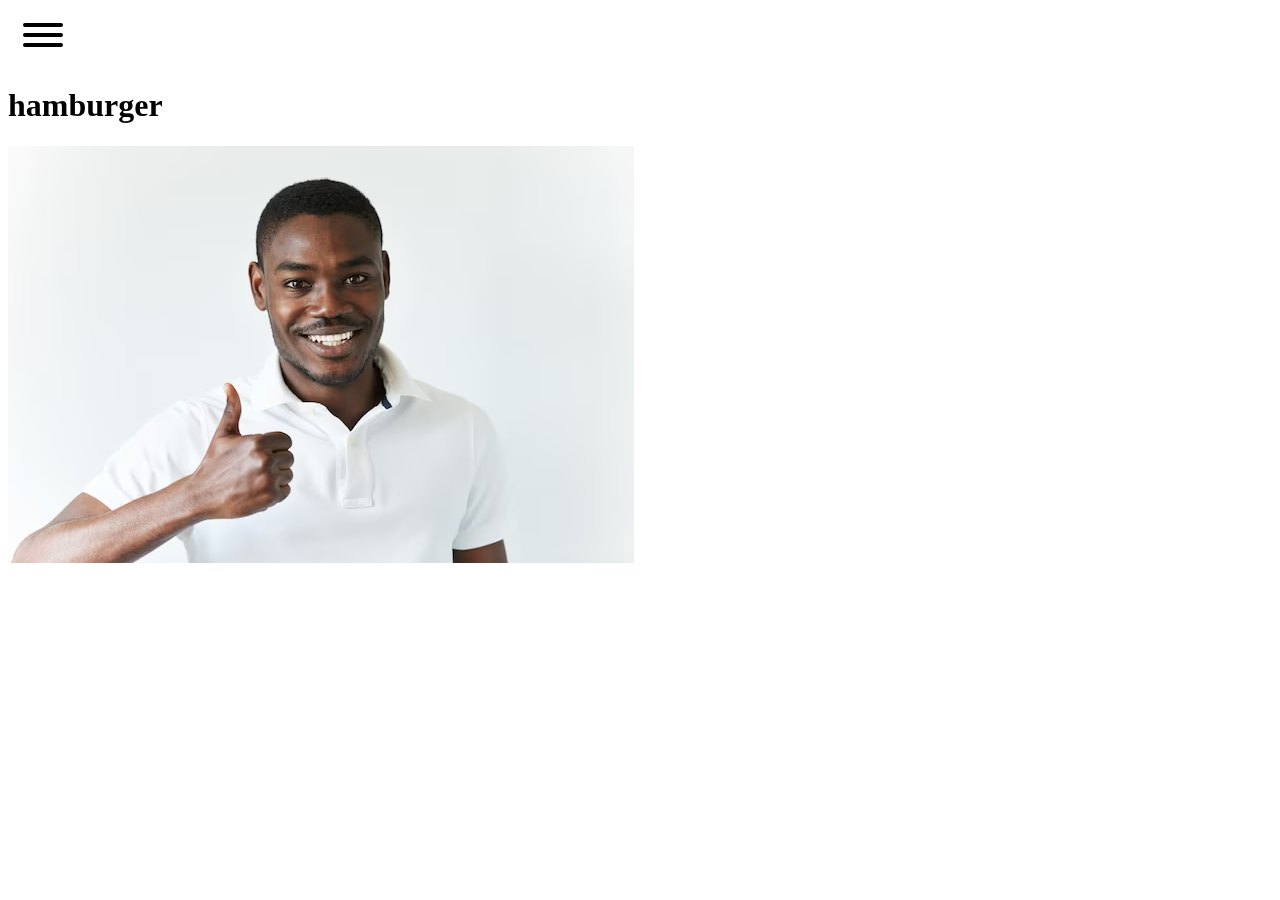
<file: docs/index.html>
<!DOCTYPE html>
<html lang="en">
<head>
    <meta charset="UTF-8">
    <meta name="viewport" content="width=device-width, initial-scale=1.0">
    <link rel="stylesheet" href="libraries/aos.css">
    <link href="libraries/hamburgers.css" rel="stylesheet">
    <link rel="stylesheet" href="styles.css">
    <title>Document</title>
</head>
<body>


            <div  data-aos="flip-down"
            data-aos-duration="500" class="hamburger hamburger--minus">
                <div data-aos="flip-down"
                data-aos-duration="500" class="hamburger-box">
                  <div data-aos="flip-down"
                  data-aos-duration="500" class="hamburger-inner"></div>
                </div>
              </div>
    
    <h1 data-aos="flip-down"
        data-aos-duration="1000">hamburger</h1>

        <img src="img/african-american-man-white-t-shirt_273609-14752.avif"
        data-aos="fade-up"
        data-aos-duration="3000">

    </div>

    <script src="libraries/aos.js"></script>

    <script src="script.js"></script>
    <script>
        AOS.init();
    </script>
</body>
</html>
</file>
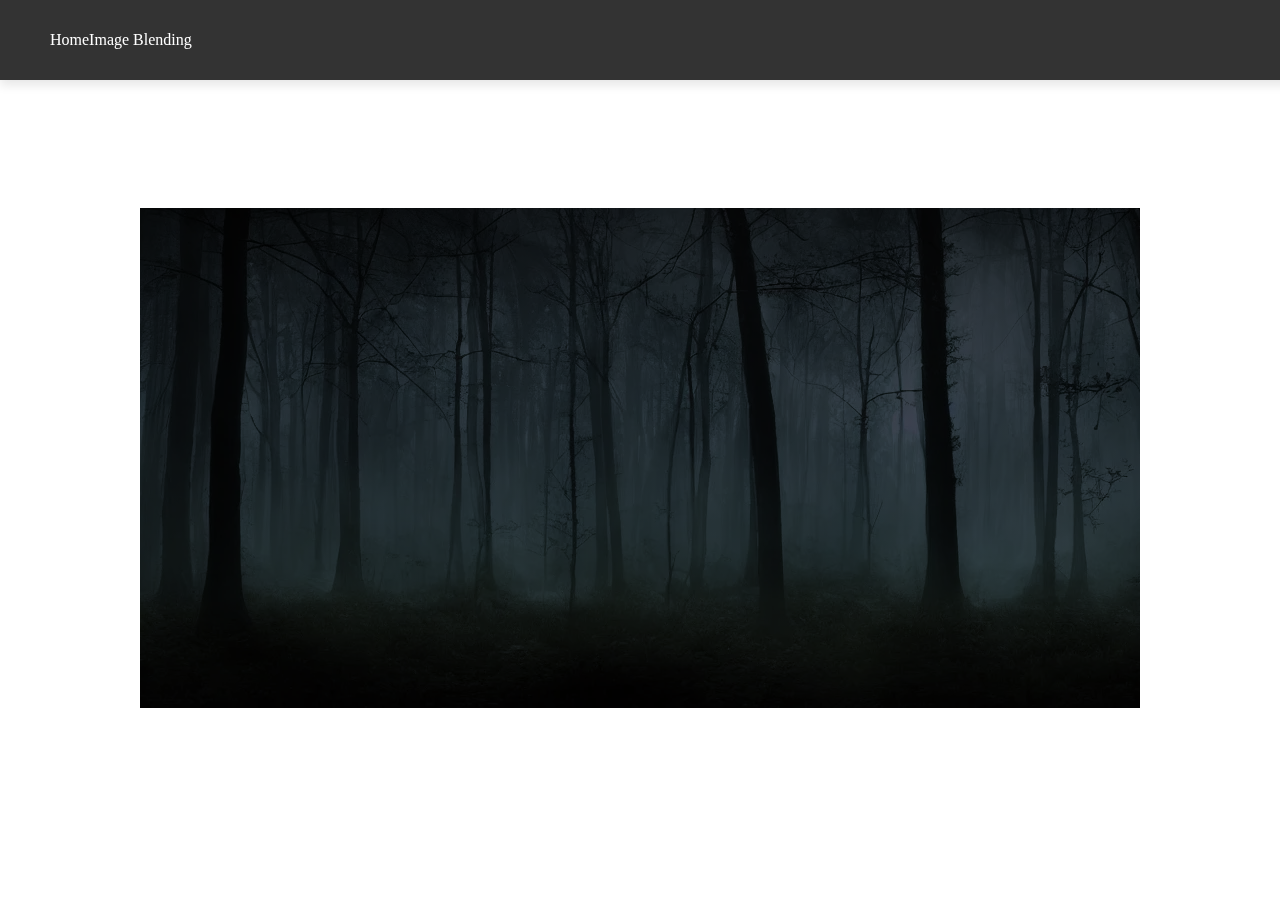
<file: docs/imageBlending.html>
<!DOCTYPE html>
<html lang="en">
<head>
    <meta charset="UTF-8">
    <meta name="viewport" content="width=device-width, initial-scale=1.0">
    <link rel="stylesheet" href="styles.css">
    <title>Document</title>
</head>
<body>
    <nav>
        <a href="index.html">Home</a>
        <a href="imageBlending.html">Image Blending</a>
    </nav>
    <div class="container">
        <canvas id="canvas-image-blending" ></canvas>
        </div>



        <script src="libraries/granim.js"></script>
        <script src="script.js"></script>
</body>
</html>
</file>
<file: docs/styles.css>
.hamburger {
    vertical-align: middle;
  }
  canvas {
    display: block;
    width: 1000px;
    
}
.body2 {
  z-index: 1;
}
.container {
  display: flex;
  justify-content: center;
  align-items: center;
  height: 100vh;
}

nav {
  position: fixed;
  top: 0;
  left: 0;
  width: 100%;
  height: 80px;
  background-color: #333;
  display: flex;
  align-items: center;
  padding: 0 50px;
  box-shadow: 0 5px 10px rgba(0, 0, 0, 0.1);
  z-index: 1;
}

a{
  text-decoration: none;
  color: white;
}
</file>
<file: docs/libraries/hamburgers.css>
/*!
 * Hamburgers
 * @description Tasty CSS-animated hamburgers
 * @author Jonathan Suh @jonsuh
 * @site https://jonsuh.com/hamburgers
 * @link https://github.com/jonsuh/hamburgers
 */
.hamburger {
  padding: 15px 15px;
  display: inline-block;
  cursor: pointer;
  transition-property: opacity, filter;
  transition-duration: 0.15s;
  transition-timing-function: linear;
  font: inherit;
  color: inherit;
  text-transform: none;
  background-color: transparent;
  border: 0;
  margin: 0;
  overflow: visible; }
  .hamburger:hover {
    opacity: 0.7; }
  .hamburger.is-active:hover {
    opacity: 0.7; }
  .hamburger.is-active .hamburger-inner,
  .hamburger.is-active .hamburger-inner::before,
  .hamburger.is-active .hamburger-inner::after {
    background-color: #000; }

.hamburger-box {
  width: 40px;
  height: 24px;
  display: inline-block;
  position: relative; }

.hamburger-inner {
  display: block;
  top: 50%;
  margin-top: -2px; }
  .hamburger-inner, .hamburger-inner::before, .hamburger-inner::after {
    width: 40px;
    height: 4px;
    background-color: #000;
    border-radius: 4px;
    position: absolute;
    transition-property: transform;
    transition-duration: 0.15s;
    transition-timing-function: ease; }
  .hamburger-inner::before, .hamburger-inner::after {
    content: "";
    display: block; }
  .hamburger-inner::before {
    top: -10px; }
  .hamburger-inner::after {
    bottom: -10px; }

/*
   * 3DX
   */
.hamburger--3dx .hamburger-box {
  perspective: 80px; }

.hamburger--3dx .hamburger-inner {
  transition: transform 0.15s cubic-bezier(0.645, 0.045, 0.355, 1), background-color 0s 0.1s cubic-bezier(0.645, 0.045, 0.355, 1); }
  .hamburger--3dx .hamburger-inner::before, .hamburger--3dx .hamburger-inner::after {
    transition: transform 0s 0.1s cubic-bezier(0.645, 0.045, 0.355, 1); }

.hamburger--3dx.is-active .hamburger-inner {
  background-color: transparent !important;
  transform: rotateY(180deg); }
  .hamburger--3dx.is-active .hamburger-inner::before {
    transform: translate3d(0, 10px, 0) rotate(45deg); }
  .hamburger--3dx.is-active .hamburger-inner::after {
    transform: translate3d(0, -10px, 0) rotate(-45deg); }

/*
   * 3DX Reverse
   */
.hamburger--3dx-r .hamburger-box {
  perspective: 80px; }

.hamburger--3dx-r .hamburger-inner {
  transition: transform 0.15s cubic-bezier(0.645, 0.045, 0.355, 1), background-color 0s 0.1s cubic-bezier(0.645, 0.045, 0.355, 1); }
  .hamburger--3dx-r .hamburger-inner::before, .hamburger--3dx-r .hamburger-inner::after {
    transition: transform 0s 0.1s cubic-bezier(0.645, 0.045, 0.355, 1); }

.hamburger--3dx-r.is-active .hamburger-inner {
  background-color: transparent !important;
  transform: rotateY(-180deg); }
  .hamburger--3dx-r.is-active .hamburger-inner::before {
    transform: translate3d(0, 10px, 0) rotate(45deg); }
  .hamburger--3dx-r.is-active .hamburger-inner::after {
    transform: translate3d(0, -10px, 0) rotate(-45deg); }

/*
   * 3DY
   */
.hamburger--3dy .hamburger-box {
  perspective: 80px; }

.hamburger--3dy .hamburger-inner {
  transition: transform 0.15s cubic-bezier(0.645, 0.045, 0.355, 1), background-color 0s 0.1s cubic-bezier(0.645, 0.045, 0.355, 1); }
  .hamburger--3dy .hamburger-inner::before, .hamburger--3dy .hamburger-inner::after {
    transition: transform 0s 0.1s cubic-bezier(0.645, 0.045, 0.355, 1); }

.hamburger--3dy.is-active .hamburger-inner {
  background-color: transparent !important;
  transform: rotateX(-180deg); }
  .hamburger--3dy.is-active .hamburger-inner::before {
    transform: translate3d(0, 10px, 0) rotate(45deg); }
  .hamburger--3dy.is-active .hamburger-inner::after {
    transform: translate3d(0, -10px, 0) rotate(-45deg); }

/*
   * 3DY Reverse
   */
.hamburger--3dy-r .hamburger-box {
  perspective: 80px; }

.hamburger--3dy-r .hamburger-inner {
  transition: transform 0.15s cubic-bezier(0.645, 0.045, 0.355, 1), background-color 0s 0.1s cubic-bezier(0.645, 0.045, 0.355, 1); }
  .hamburger--3dy-r .hamburger-inner::before, .hamburger--3dy-r .hamburger-inner::after {
    transition: transform 0s 0.1s cubic-bezier(0.645, 0.045, 0.355, 1); }

.hamburger--3dy-r.is-active .hamburger-inner {
  background-color: transparent !important;
  transform: rotateX(180deg); }
  .hamburger--3dy-r.is-active .hamburger-inner::before {
    transform: translate3d(0, 10px, 0) rotate(45deg); }
  .hamburger--3dy-r.is-active .hamburger-inner::after {
    transform: translate3d(0, -10px, 0) rotate(-45deg); }

/*
   * 3DXY
   */
.hamburger--3dxy .hamburger-box {
  perspective: 80px; }

.hamburger--3dxy .hamburger-inner {
  transition: transform 0.15s cubic-bezier(0.645, 0.045, 0.355, 1), background-color 0s 0.1s cubic-bezier(0.645, 0.045, 0.355, 1); }
  .hamburger--3dxy .hamburger-inner::before, .hamburger--3dxy .hamburger-inner::after {
    transition: transform 0s 0.1s cubic-bezier(0.645, 0.045, 0.355, 1); }

.hamburger--3dxy.is-active .hamburger-inner {
  background-color: transparent !important;
  transform: rotateX(180deg) rotateY(180deg); }
  .hamburger--3dxy.is-active .hamburger-inner::before {
    transform: translate3d(0, 10px, 0) rotate(45deg); }
  .hamburger--3dxy.is-active .hamburger-inner::after {
    transform: translate3d(0, -10px, 0) rotate(-45deg); }

/*
   * 3DXY Reverse
   */
.hamburger--3dxy-r .hamburger-box {
  perspective: 80px; }

.hamburger--3dxy-r .hamburger-inner {
  transition: transform 0.15s cubic-bezier(0.645, 0.045, 0.355, 1), background-color 0s 0.1s cubic-bezier(0.645, 0.045, 0.355, 1); }
  .hamburger--3dxy-r .hamburger-inner::before, .hamburger--3dxy-r .hamburger-inner::after {
    transition: transform 0s 0.1s cubic-bezier(0.645, 0.045, 0.355, 1); }

.hamburger--3dxy-r.is-active .hamburger-inner {
  background-color: transparent !important;
  transform: rotateX(180deg) rotateY(180deg) rotateZ(-180deg); }
  .hamburger--3dxy-r.is-active .hamburger-inner::before {
    transform: translate3d(0, 10px, 0) rotate(45deg); }
  .hamburger--3dxy-r.is-active .hamburger-inner::after {
    transform: translate3d(0, -10px, 0) rotate(-45deg); }

/*
   * Arrow
   */
.hamburger--arrow.is-active .hamburger-inner::before {
  transform: translate3d(-8px, 0, 0) rotate(-45deg) scale(0.7, 1); }

.hamburger--arrow.is-active .hamburger-inner::after {
  transform: translate3d(-8px, 0, 0) rotate(45deg) scale(0.7, 1); }

/*
   * Arrow Right
   */
.hamburger--arrow-r.is-active .hamburger-inner::before {
  transform: translate3d(8px, 0, 0) rotate(45deg) scale(0.7, 1); }

.hamburger--arrow-r.is-active .hamburger-inner::after {
  transform: translate3d(8px, 0, 0) rotate(-45deg) scale(0.7, 1); }

/*
   * Arrow Alt
   */
.hamburger--arrowalt .hamburger-inner::before {
  transition: top 0.1s 0.1s ease, transform 0.1s cubic-bezier(0.165, 0.84, 0.44, 1); }

.hamburger--arrowalt .hamburger-inner::after {
  transition: bottom 0.1s 0.1s ease, transform 0.1s cubic-bezier(0.165, 0.84, 0.44, 1); }

.hamburger--arrowalt.is-active .hamburger-inner::before {
  top: 0;
  transform: translate3d(-8px, -10px, 0) rotate(-45deg) scale(0.7, 1);
  transition: top 0.1s ease, transform 0.1s 0.1s cubic-bezier(0.895, 0.03, 0.685, 0.22); }

.hamburger--arrowalt.is-active .hamburger-inner::after {
  bottom: 0;
  transform: translate3d(-8px, 10px, 0) rotate(45deg) scale(0.7, 1);
  transition: bottom 0.1s ease, transform 0.1s 0.1s cubic-bezier(0.895, 0.03, 0.685, 0.22); }

/*
   * Arrow Alt Right
   */
.hamburger--arrowalt-r .hamburger-inner::before {
  transition: top 0.1s 0.1s ease, transform 0.1s cubic-bezier(0.165, 0.84, 0.44, 1); }

.hamburger--arrowalt-r .hamburger-inner::after {
  transition: bottom 0.1s 0.1s ease, transform 0.1s cubic-bezier(0.165, 0.84, 0.44, 1); }

.hamburger--arrowalt-r.is-active .hamburger-inner::before {
  top: 0;
  transform: translate3d(8px, -10px, 0) rotate(45deg) scale(0.7, 1);
  transition: top 0.1s ease, transform 0.1s 0.1s cubic-bezier(0.895, 0.03, 0.685, 0.22); }

.hamburger--arrowalt-r.is-active .hamburger-inner::after {
  bottom: 0;
  transform: translate3d(8px, 10px, 0) rotate(-45deg) scale(0.7, 1);
  transition: bottom 0.1s ease, transform 0.1s 0.1s cubic-bezier(0.895, 0.03, 0.685, 0.22); }

/*
   * Arrow Turn
   */
.hamburger--arrowturn.is-active .hamburger-inner {
  transform: rotate(-180deg); }
  .hamburger--arrowturn.is-active .hamburger-inner::before {
    transform: translate3d(8px, 0, 0) rotate(45deg) scale(0.7, 1); }
  .hamburger--arrowturn.is-active .hamburger-inner::after {
    transform: translate3d(8px, 0, 0) rotate(-45deg) scale(0.7, 1); }

/*
   * Arrow Turn Right
   */
.hamburger--arrowturn-r.is-active .hamburger-inner {
  transform: rotate(-180deg); }
  .hamburger--arrowturn-r.is-active .hamburger-inner::before {
    transform: translate3d(-8px, 0, 0) rotate(-45deg) scale(0.7, 1); }
  .hamburger--arrowturn-r.is-active .hamburger-inner::after {
    transform: translate3d(-8px, 0, 0) rotate(45deg) scale(0.7, 1); }

/*
   * Boring
   */
.hamburger--boring .hamburger-inner, .hamburger--boring .hamburger-inner::before, .hamburger--boring .hamburger-inner::after {
  transition-property: none; }

.hamburger--boring.is-active .hamburger-inner {
  transform: rotate(45deg); }
  .hamburger--boring.is-active .hamburger-inner::before {
    top: 0;
    opacity: 0; }
  .hamburger--boring.is-active .hamburger-inner::after {
    bottom: 0;
    transform: rotate(-90deg); }

/*
   * Collapse
   */
.hamburger--collapse .hamburger-inner {
  top: auto;
  bottom: 0;
  transition-duration: 0.13s;
  transition-delay: 0.13s;
  transition-timing-function: cubic-bezier(0.55, 0.055, 0.675, 0.19); }
  .hamburger--collapse .hamburger-inner::after {
    top: -20px;
    transition: top 0.2s 0.2s cubic-bezier(0.33333, 0.66667, 0.66667, 1), opacity 0.1s linear; }
  .hamburger--collapse .hamburger-inner::before {
    transition: top 0.12s 0.2s cubic-bezier(0.33333, 0.66667, 0.66667, 1), transform 0.13s cubic-bezier(0.55, 0.055, 0.675, 0.19); }

.hamburger--collapse.is-active .hamburger-inner {
  transform: translate3d(0, -10px, 0) rotate(-45deg);
  transition-delay: 0.22s;
  transition-timing-function: cubic-bezier(0.215, 0.61, 0.355, 1); }
  .hamburger--collapse.is-active .hamburger-inner::after {
    top: 0;
    opacity: 0;
    transition: top 0.2s cubic-bezier(0.33333, 0, 0.66667, 0.33333), opacity 0.1s 0.22s linear; }
  .hamburger--collapse.is-active .hamburger-inner::before {
    top: 0;
    transform: rotate(-90deg);
    transition: top 0.1s 0.16s cubic-bezier(0.33333, 0, 0.66667, 0.33333), transform 0.13s 0.25s cubic-bezier(0.215, 0.61, 0.355, 1); }

/*
   * Collapse Reverse
   */
.hamburger--collapse-r .hamburger-inner {
  top: auto;
  bottom: 0;
  transition-duration: 0.13s;
  transition-delay: 0.13s;
  transition-timing-function: cubic-bezier(0.55, 0.055, 0.675, 0.19); }
  .hamburger--collapse-r .hamburger-inner::after {
    top: -20px;
    transition: top 0.2s 0.2s cubic-bezier(0.33333, 0.66667, 0.66667, 1), opacity 0.1s linear; }
  .hamburger--collapse-r .hamburger-inner::before {
    transition: top 0.12s 0.2s cubic-bezier(0.33333, 0.66667, 0.66667, 1), transform 0.13s cubic-bezier(0.55, 0.055, 0.675, 0.19); }

.hamburger--collapse-r.is-active .hamburger-inner {
  transform: translate3d(0, -10px, 0) rotate(45deg);
  transition-delay: 0.22s;
  transition-timing-function: cubic-bezier(0.215, 0.61, 0.355, 1); }
  .hamburger--collapse-r.is-active .hamburger-inner::after {
    top: 0;
    opacity: 0;
    transition: top 0.2s cubic-bezier(0.33333, 0, 0.66667, 0.33333), opacity 0.1s 0.22s linear; }
  .hamburger--collapse-r.is-active .hamburger-inner::before {
    top: 0;
    transform: rotate(90deg);
    transition: top 0.1s 0.16s cubic-bezier(0.33333, 0, 0.66667, 0.33333), transform 0.13s 0.25s cubic-bezier(0.215, 0.61, 0.355, 1); }

/*
   * Elastic
   */
.hamburger--elastic .hamburger-inner {
  top: 2px;
  transition-duration: 0.275s;
  transition-timing-function: cubic-bezier(0.68, -0.55, 0.265, 1.55); }
  .hamburger--elastic .hamburger-inner::before {
    top: 10px;
    transition: opacity 0.125s 0.275s ease; }
  .hamburger--elastic .hamburger-inner::after {
    top: 20px;
    transition: transform 0.275s cubic-bezier(0.68, -0.55, 0.265, 1.55); }

.hamburger--elastic.is-active .hamburger-inner {
  transform: translate3d(0, 10px, 0) rotate(135deg);
  transition-delay: 0.075s; }
  .hamburger--elastic.is-active .hamburger-inner::before {
    transition-delay: 0s;
    opacity: 0; }
  .hamburger--elastic.is-active .hamburger-inner::after {
    transform: translate3d(0, -20px, 0) rotate(-270deg);
    transition-delay: 0.075s; }

/*
   * Elastic Reverse
   */
.hamburger--elastic-r .hamburger-inner {
  top: 2px;
  transition-duration: 0.275s;
  transition-timing-function: cubic-bezier(0.68, -0.55, 0.265, 1.55); }
  .hamburger--elastic-r .hamburger-inner::before {
    top: 10px;
    transition: opacity 0.125s 0.275s ease; }
  .hamburger--elastic-r .hamburger-inner::after {
    top: 20px;
    transition: transform 0.275s cubic-bezier(0.68, -0.55, 0.265, 1.55); }

.hamburger--elastic-r.is-active .hamburger-inner {
  transform: translate3d(0, 10px, 0) rotate(-135deg);
  transition-delay: 0.075s; }
  .hamburger--elastic-r.is-active .hamburger-inner::before {
    transition-delay: 0s;
    opacity: 0; }
  .hamburger--elastic-r.is-active .hamburger-inner::after {
    transform: translate3d(0, -20px, 0) rotate(270deg);
    transition-delay: 0.075s; }

/*
   * Emphatic
   */
.hamburger--emphatic {
  overflow: hidden; }
  .hamburger--emphatic .hamburger-inner {
    transition: background-color 0.125s 0.175s ease-in; }
    .hamburger--emphatic .hamburger-inner::before {
      left: 0;
      transition: transform 0.125s cubic-bezier(0.6, 0.04, 0.98, 0.335), top 0.05s 0.125s linear, left 0.125s 0.175s ease-in; }
    .hamburger--emphatic .hamburger-inner::after {
      top: 10px;
      right: 0;
      transition: transform 0.125s cubic-bezier(0.6, 0.04, 0.98, 0.335), top 0.05s 0.125s linear, right 0.125s 0.175s ease-in; }
  .hamburger--emphatic.is-active .hamburger-inner {
    transition-delay: 0s;
    transition-timing-function: ease-out;
    background-color: transparent !important; }
    .hamburger--emphatic.is-active .hamburger-inner::before {
      left: -80px;
      top: -80px;
      transform: translate3d(80px, 80px, 0) rotate(45deg);
      transition: left 0.125s ease-out, top 0.05s 0.125s linear, transform 0.125s 0.175s cubic-bezier(0.075, 0.82, 0.165, 1); }
    .hamburger--emphatic.is-active .hamburger-inner::after {
      right: -80px;
      top: -80px;
      transform: translate3d(-80px, 80px, 0) rotate(-45deg);
      transition: right 0.125s ease-out, top 0.05s 0.125s linear, transform 0.125s 0.175s cubic-bezier(0.075, 0.82, 0.165, 1); }

/*
   * Emphatic Reverse
   */
.hamburger--emphatic-r {
  overflow: hidden; }
  .hamburger--emphatic-r .hamburger-inner {
    transition: background-color 0.125s 0.175s ease-in; }
    .hamburger--emphatic-r .hamburger-inner::before {
      left: 0;
      transition: transform 0.125s cubic-bezier(0.6, 0.04, 0.98, 0.335), top 0.05s 0.125s linear, left 0.125s 0.175s ease-in; }
    .hamburger--emphatic-r .hamburger-inner::after {
      top: 10px;
      right: 0;
      transition: transform 0.125s cubic-bezier(0.6, 0.04, 0.98, 0.335), top 0.05s 0.125s linear, right 0.125s 0.175s ease-in; }
  .hamburger--emphatic-r.is-active .hamburger-inner {
    transition-delay: 0s;
    transition-timing-function: ease-out;
    background-color: transparent !important; }
    .hamburger--emphatic-r.is-active .hamburger-inner::before {
      left: -80px;
      top: 80px;
      transform: translate3d(80px, -80px, 0) rotate(-45deg);
      transition: left 0.125s ease-out, top 0.05s 0.125s linear, transform 0.125s 0.175s cubic-bezier(0.075, 0.82, 0.165, 1); }
    .hamburger--emphatic-r.is-active .hamburger-inner::after {
      right: -80px;
      top: 80px;
      transform: translate3d(-80px, -80px, 0) rotate(45deg);
      transition: right 0.125s ease-out, top 0.05s 0.125s linear, transform 0.125s 0.175s cubic-bezier(0.075, 0.82, 0.165, 1); }

/*
   * Minus
   */
.hamburger--minus .hamburger-inner::before, .hamburger--minus .hamburger-inner::after {
  transition: bottom 0.08s 0s ease-out, top 0.08s 0s ease-out, opacity 0s linear; }

.hamburger--minus.is-active .hamburger-inner::before, .hamburger--minus.is-active .hamburger-inner::after {
  opacity: 0;
  transition: bottom 0.08s ease-out, top 0.08s ease-out, opacity 0s 0.08s linear; }

.hamburger--minus.is-active .hamburger-inner::before {
  top: 0; }

.hamburger--minus.is-active .hamburger-inner::after {
  bottom: 0; }

/*
   * Slider
   */
.hamburger--slider .hamburger-inner {
  top: 2px; }
  .hamburger--slider .hamburger-inner::before {
    top: 10px;
    transition-property: transform, opacity;
    transition-timing-function: ease;
    transition-duration: 0.15s; }
  .hamburger--slider .hamburger-inner::after {
    top: 20px; }

.hamburger--slider.is-active .hamburger-inner {
  transform: translate3d(0, 10px, 0) rotate(45deg); }
  .hamburger--slider.is-active .hamburger-inner::before {
    transform: rotate(-45deg) translate3d(-5.71429px, -6px, 0);
    opacity: 0; }
  .hamburger--slider.is-active .hamburger-inner::after {
    transform: translate3d(0, -20px, 0) rotate(-90deg); }

/*
   * Slider Reverse
   */
.hamburger--slider-r .hamburger-inner {
  top: 2px; }
  .hamburger--slider-r .hamburger-inner::before {
    top: 10px;
    transition-property: transform, opacity;
    transition-timing-function: ease;
    transition-duration: 0.15s; }
  .hamburger--slider-r .hamburger-inner::after {
    top: 20px; }

.hamburger--slider-r.is-active .hamburger-inner {
  transform: translate3d(0, 10px, 0) rotate(-45deg); }
  .hamburger--slider-r.is-active .hamburger-inner::before {
    transform: rotate(45deg) translate3d(5.71429px, -6px, 0);
    opacity: 0; }
  .hamburger--slider-r.is-active .hamburger-inner::after {
    transform: translate3d(0, -20px, 0) rotate(90deg); }

/*
   * Spin
   */
.hamburger--spin .hamburger-inner {
  transition-duration: 0.22s;
  transition-timing-function: cubic-bezier(0.55, 0.055, 0.675, 0.19); }
  .hamburger--spin .hamburger-inner::before {
    transition: top 0.1s 0.25s ease-in, opacity 0.1s ease-in; }
  .hamburger--spin .hamburger-inner::after {
    transition: bottom 0.1s 0.25s ease-in, transform 0.22s cubic-bezier(0.55, 0.055, 0.675, 0.19); }

.hamburger--spin.is-active .hamburger-inner {
  transform: rotate(225deg);
  transition-delay: 0.12s;
  transition-timing-function: cubic-bezier(0.215, 0.61, 0.355, 1); }
  .hamburger--spin.is-active .hamburger-inner::before {
    top: 0;
    opacity: 0;
    transition: top 0.1s ease-out, opacity 0.1s 0.12s ease-out; }
  .hamburger--spin.is-active .hamburger-inner::after {
    bottom: 0;
    transform: rotate(-90deg);
    transition: bottom 0.1s ease-out, transform 0.22s 0.12s cubic-bezier(0.215, 0.61, 0.355, 1); }

/*
   * Spin Reverse
   */
.hamburger--spin-r .hamburger-inner {
  transition-duration: 0.22s;
  transition-timing-function: cubic-bezier(0.55, 0.055, 0.675, 0.19); }
  .hamburger--spin-r .hamburger-inner::before {
    transition: top 0.1s 0.25s ease-in, opacity 0.1s ease-in; }
  .hamburger--spin-r .hamburger-inner::after {
    transition: bottom 0.1s 0.25s ease-in, transform 0.22s cubic-bezier(0.55, 0.055, 0.675, 0.19); }

.hamburger--spin-r.is-active .hamburger-inner {
  transform: rotate(-225deg);
  transition-delay: 0.12s;
  transition-timing-function: cubic-bezier(0.215, 0.61, 0.355, 1); }
  .hamburger--spin-r.is-active .hamburger-inner::before {
    top: 0;
    opacity: 0;
    transition: top 0.1s ease-out, opacity 0.1s 0.12s ease-out; }
  .hamburger--spin-r.is-active .hamburger-inner::after {
    bottom: 0;
    transform: rotate(90deg);
    transition: bottom 0.1s ease-out, transform 0.22s 0.12s cubic-bezier(0.215, 0.61, 0.355, 1); }

/*
   * Spring
   */
.hamburger--spring .hamburger-inner {
  top: 2px;
  transition: background-color 0s 0.13s linear; }
  .hamburger--spring .hamburger-inner::before {
    top: 10px;
    transition: top 0.1s 0.2s cubic-bezier(0.33333, 0.66667, 0.66667, 1), transform 0.13s cubic-bezier(0.55, 0.055, 0.675, 0.19); }
  .hamburger--spring .hamburger-inner::after {
    top: 20px;
    transition: top 0.2s 0.2s cubic-bezier(0.33333, 0.66667, 0.66667, 1), transform 0.13s cubic-bezier(0.55, 0.055, 0.675, 0.19); }

.hamburger--spring.is-active .hamburger-inner {
  transition-delay: 0.22s;
  background-color: transparent !important; }
  .hamburger--spring.is-active .hamburger-inner::before {
    top: 0;
    transition: top 0.1s 0.15s cubic-bezier(0.33333, 0, 0.66667, 0.33333), transform 0.13s 0.22s cubic-bezier(0.215, 0.61, 0.355, 1);
    transform: translate3d(0, 10px, 0) rotate(45deg); }
  .hamburger--spring.is-active .hamburger-inner::after {
    top: 0;
    transition: top 0.2s cubic-bezier(0.33333, 0, 0.66667, 0.33333), transform 0.13s 0.22s cubic-bezier(0.215, 0.61, 0.355, 1);
    transform: translate3d(0, 10px, 0) rotate(-45deg); }

/*
   * Spring Reverse
   */
.hamburger--spring-r .hamburger-inner {
  top: auto;
  bottom: 0;
  transition-duration: 0.13s;
  transition-delay: 0s;
  transition-timing-function: cubic-bezier(0.55, 0.055, 0.675, 0.19); }
  .hamburger--spring-r .hamburger-inner::after {
    top: -20px;
    transition: top 0.2s 0.2s cubic-bezier(0.33333, 0.66667, 0.66667, 1), opacity 0s linear; }
  .hamburger--spring-r .hamburger-inner::before {
    transition: top 0.1s 0.2s cubic-bezier(0.33333, 0.66667, 0.66667, 1), transform 0.13s cubic-bezier(0.55, 0.055, 0.675, 0.19); }

.hamburger--spring-r.is-active .hamburger-inner {
  transform: translate3d(0, -10px, 0) rotate(-45deg);
  transition-delay: 0.22s;
  transition-timing-function: cubic-bezier(0.215, 0.61, 0.355, 1); }
  .hamburger--spring-r.is-active .hamburger-inner::after {
    top: 0;
    opacity: 0;
    transition: top 0.2s cubic-bezier(0.33333, 0, 0.66667, 0.33333), opacity 0s 0.22s linear; }
  .hamburger--spring-r.is-active .hamburger-inner::before {
    top: 0;
    transform: rotate(90deg);
    transition: top 0.1s 0.15s cubic-bezier(0.33333, 0, 0.66667, 0.33333), transform 0.13s 0.22s cubic-bezier(0.215, 0.61, 0.355, 1); }

/*
   * Stand
   */
.hamburger--stand .hamburger-inner {
  transition: transform 0.075s 0.15s cubic-bezier(0.55, 0.055, 0.675, 0.19), background-color 0s 0.075s linear; }
  .hamburger--stand .hamburger-inner::before {
    transition: top 0.075s 0.075s ease-in, transform 0.075s 0s cubic-bezier(0.55, 0.055, 0.675, 0.19); }
  .hamburger--stand .hamburger-inner::after {
    transition: bottom 0.075s 0.075s ease-in, transform 0.075s 0s cubic-bezier(0.55, 0.055, 0.675, 0.19); }

.hamburger--stand.is-active .hamburger-inner {
  transform: rotate(90deg);
  background-color: transparent !important;
  transition: transform 0.075s 0s cubic-bezier(0.215, 0.61, 0.355, 1), background-color 0s 0.15s linear; }
  .hamburger--stand.is-active .hamburger-inner::before {
    top: 0;
    transform: rotate(-45deg);
    transition: top 0.075s 0.1s ease-out, transform 0.075s 0.15s cubic-bezier(0.215, 0.61, 0.355, 1); }
  .hamburger--stand.is-active .hamburger-inner::after {
    bottom: 0;
    transform: rotate(45deg);
    transition: bottom 0.075s 0.1s ease-out, transform 0.075s 0.15s cubic-bezier(0.215, 0.61, 0.355, 1); }

/*
   * Stand Reverse
   */
.hamburger--stand-r .hamburger-inner {
  transition: transform 0.075s 0.15s cubic-bezier(0.55, 0.055, 0.675, 0.19), background-color 0s 0.075s linear; }
  .hamburger--stand-r .hamburger-inner::before {
    transition: top 0.075s 0.075s ease-in, transform 0.075s 0s cubic-bezier(0.55, 0.055, 0.675, 0.19); }
  .hamburger--stand-r .hamburger-inner::after {
    transition: bottom 0.075s 0.075s ease-in, transform 0.075s 0s cubic-bezier(0.55, 0.055, 0.675, 0.19); }

.hamburger--stand-r.is-active .hamburger-inner {
  transform: rotate(-90deg);
  background-color: transparent !important;
  transition: transform 0.075s 0s cubic-bezier(0.215, 0.61, 0.355, 1), background-color 0s 0.15s linear; }
  .hamburger--stand-r.is-active .hamburger-inner::before {
    top: 0;
    transform: rotate(-45deg);
    transition: top 0.075s 0.1s ease-out, transform 0.075s 0.15s cubic-bezier(0.215, 0.61, 0.355, 1); }
  .hamburger--stand-r.is-active .hamburger-inner::after {
    bottom: 0;
    transform: rotate(45deg);
    transition: bottom 0.075s 0.1s ease-out, transform 0.075s 0.15s cubic-bezier(0.215, 0.61, 0.355, 1); }

/*
   * Squeeze
   */
.hamburger--squeeze .hamburger-inner {
  transition-duration: 0.075s;
  transition-timing-function: cubic-bezier(0.55, 0.055, 0.675, 0.19); }
  .hamburger--squeeze .hamburger-inner::before {
    transition: top 0.075s 0.12s ease, opacity 0.075s ease; }
  .hamburger--squeeze .hamburger-inner::after {
    transition: bottom 0.075s 0.12s ease, transform 0.075s cubic-bezier(0.55, 0.055, 0.675, 0.19); }

.hamburger--squeeze.is-active .hamburger-inner {
  transform: rotate(45deg);
  transition-delay: 0.12s;
  transition-timing-function: cubic-bezier(0.215, 0.61, 0.355, 1); }
  .hamburger--squeeze.is-active .hamburger-inner::before {
    top: 0;
    opacity: 0;
    transition: top 0.075s ease, opacity 0.075s 0.12s ease; }
  .hamburger--squeeze.is-active .hamburger-inner::after {
    bottom: 0;
    transform: rotate(-90deg);
    transition: bottom 0.075s ease, transform 0.075s 0.12s cubic-bezier(0.215, 0.61, 0.355, 1); }

/*
   * Vortex
   */
.hamburger--vortex .hamburger-inner {
  transition-duration: 0.2s;
  transition-timing-function: cubic-bezier(0.19, 1, 0.22, 1); }
  .hamburger--vortex .hamburger-inner::before, .hamburger--vortex .hamburger-inner::after {
    transition-duration: 0s;
    transition-delay: 0.1s;
    transition-timing-function: linear; }
  .hamburger--vortex .hamburger-inner::before {
    transition-property: top, opacity; }
  .hamburger--vortex .hamburger-inner::after {
    transition-property: bottom, transform; }

.hamburger--vortex.is-active .hamburger-inner {
  transform: rotate(765deg);
  transition-timing-function: cubic-bezier(0.19, 1, 0.22, 1); }
  .hamburger--vortex.is-active .hamburger-inner::before, .hamburger--vortex.is-active .hamburger-inner::after {
    transition-delay: 0s; }
  .hamburger--vortex.is-active .hamburger-inner::before {
    top: 0;
    opacity: 0; }
  .hamburger--vortex.is-active .hamburger-inner::after {
    bottom: 0;
    transform: rotate(90deg); }

/*
   * Vortex Reverse
   */
.hamburger--vortex-r .hamburger-inner {
  transition-duration: 0.2s;
  transition-timing-function: cubic-bezier(0.19, 1, 0.22, 1); }
  .hamburger--vortex-r .hamburger-inner::before, .hamburger--vortex-r .hamburger-inner::after {
    transition-duration: 0s;
    transition-delay: 0.1s;
    transition-timing-function: linear; }
  .hamburger--vortex-r .hamburger-inner::before {
    transition-property: top, opacity; }
  .hamburger--vortex-r .hamburger-inner::after {
    transition-property: bottom, transform; }

.hamburger--vortex-r.is-active .hamburger-inner {
  transform: rotate(-765deg);
  transition-timing-function: cubic-bezier(0.19, 1, 0.22, 1); }
  .hamburger--vortex-r.is-active .hamburger-inner::before, .hamburger--vortex-r.is-active .hamburger-inner::after {
    transition-delay: 0s; }
  .hamburger--vortex-r.is-active .hamburger-inner::before {
    top: 0;
    opacity: 0; }
  .hamburger--vortex-r.is-active .hamburger-inner::after {
    bottom: 0;
    transform: rotate(-90deg); }
</file>
